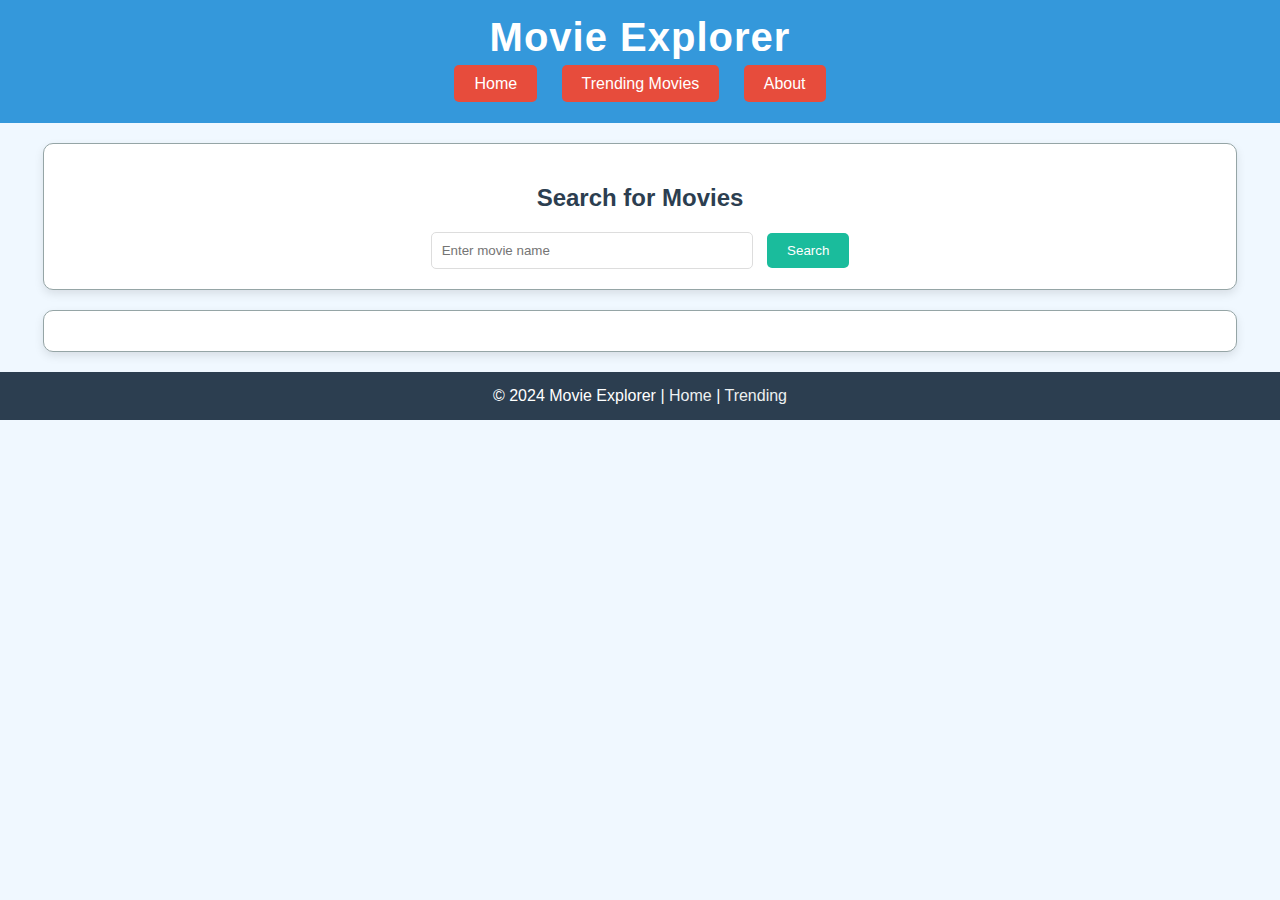
<file: index.html>
<!DOCTYPE html>
<html lang="en">
<head>
    <meta charset="UTF-8">
    <meta name="viewport" content="width=device-width, initial-scale=1.0">
    <title>Movie Explorer</title>
    <link rel="stylesheet" href="styles.css">
</head>
<body>
    <header>
        <h1>Movie Explorer</h1>
        <nav>
            <a href="index.html">Home</a>
            <a href="trending.html">Trending Movies</a>
            <a href="about.html">About</a>
        </nav>
    </header>

    <section id="search-section" class="container">
        <h2>Search for Movies</h2>
        <input type="text" id="search-input" placeholder="Enter movie name">
        <button id="search-button">Search</button>
    </section>

    <section id="movie-results" class="container"></section>

    <footer>
        <p>&copy; 2024 Movie Explorer | <a href="index.html">Home</a> | <a href="trending.html">Trending</a></p>
    </footer>

    <script src="script.js"></script>
</body>
</html>
</file>
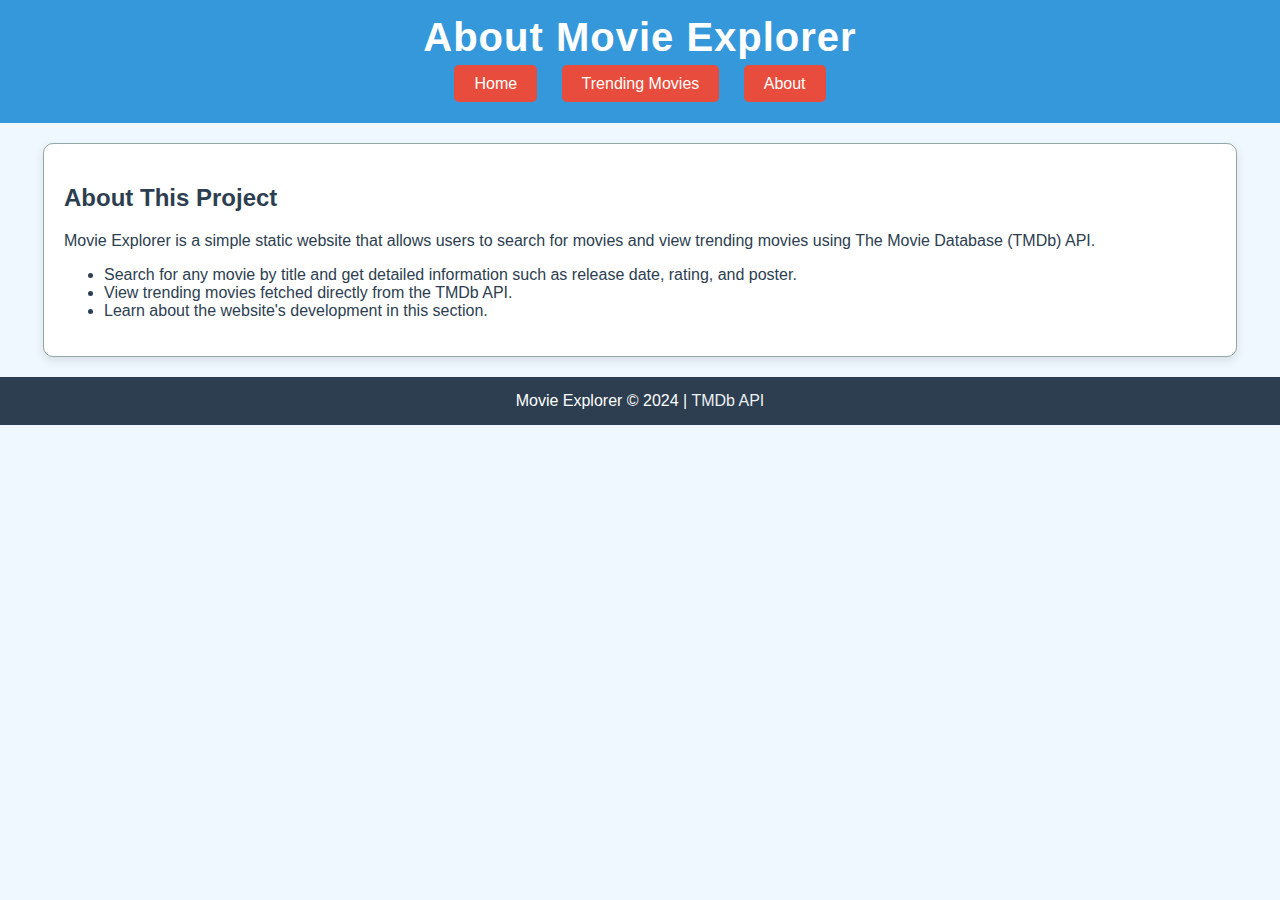
<file: about.html>
<!DOCTYPE html>
<html lang="en">
<head>
    <meta charset="UTF-8">
    <meta name="viewport" content="width=device-width, initial-scale=1.0">
    <title>About - Movie Explorer</title>
    <link rel="stylesheet" href="styles.css">
</head>
<body>
    <header>
        <h1>About Movie Explorer</h1>
        <nav>
            <a href="index.html">Home</a>
            <a href="trending.html">Trending Movies</a>
            <a href="about.html">About</a>
        </nav>
    </header>

    <div class="container">
        <h2>About This Project</h2>
        <p>Movie Explorer is a simple static website that allows users to search for movies and view trending movies using The Movie Database (TMDb) API.</p>
        <ul>
            <li>Search for any movie by title and get detailed information such as release date, rating, and poster.</li>
            <li>View trending movies fetched directly from the TMDb API.</li>
            <li>Learn about the website's development in this section.</li>
        </ul>
    </div>

    <footer>
        <p>Movie Explorer &copy; 2024 | <a href="https://www.themoviedb.org/">TMDb API</a></p>
    </footer>
</body>
</html>
</file>
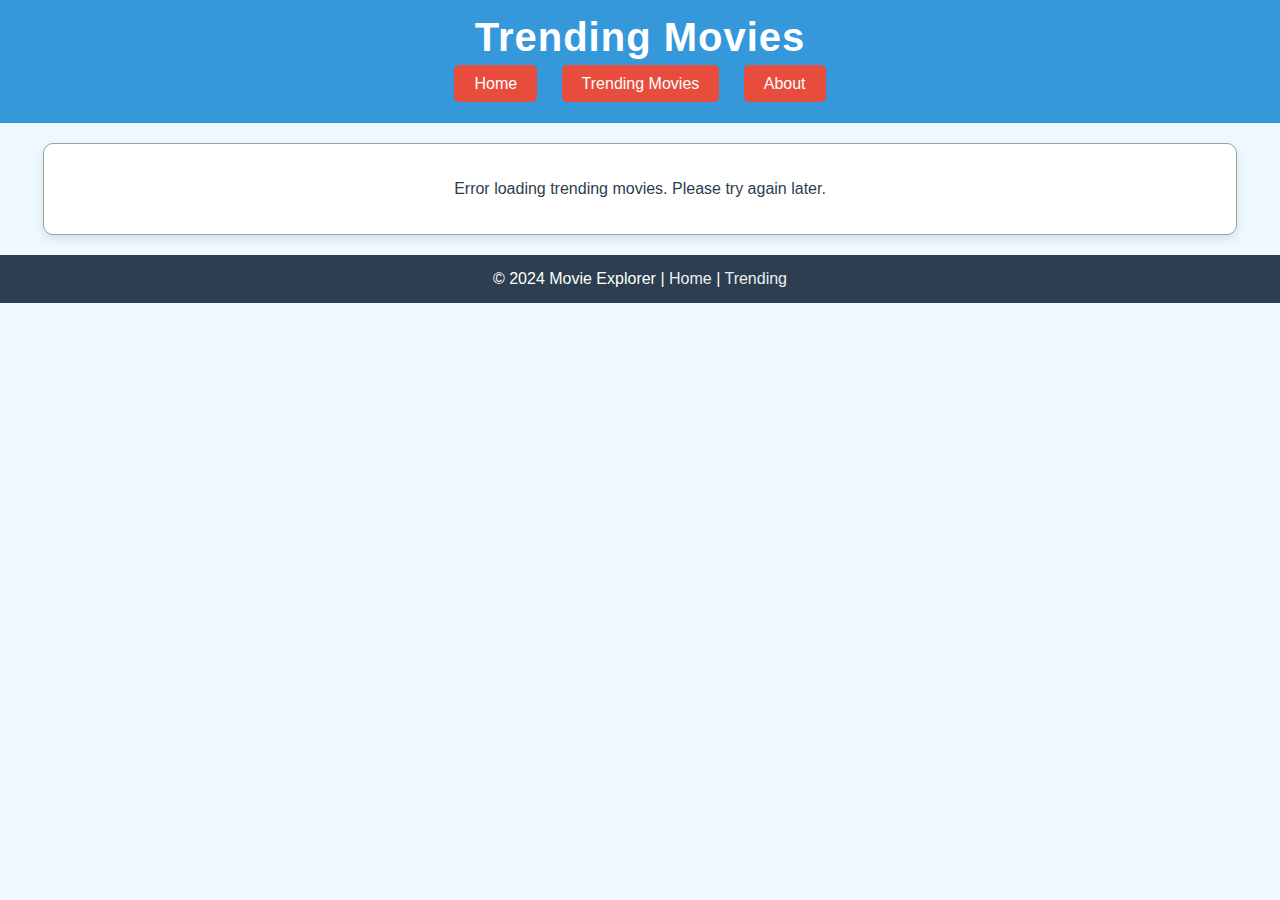
<file: trending.html>
<!DOCTYPE html>
<html lang="en">
<head>
    <meta charset="UTF-8">
    <meta name="viewport" content="width=device-width, initial-scale=1.0">
    <title>Trending Movies - Movie Explorer</title>
    <link rel="stylesheet" href="styles.css">
</head>
<body>
    <header>
        <h1>Trending Movies</h1>
        <nav>
            <a href="index.html">Home</a>
            <a href="trending.html">Trending Movies</a>
            <a href="about.html">About</a>
        </nav>
    </header>

    <section id="trending-movies" class="container">
        <h2>Loading trending movies...</h2>
    </section>

    <footer>
        <p>&copy; 2024 Movie Explorer | <a href="index.html">Home</a> | <a href="trending.html">Trending</a></p>
    </footer>

    <script src="script.js"></script>
</body>
</html>
</file>
<file: styles.css>
/* General Styles */
body {
    font-family: Arial, sans-serif;
    margin: 0;
    padding: 0;
    background-color: #f0f8ff; /* Alice Blue */
    color: #2c3e50; /* Dark Slate */
    display: flex;
    flex-direction: column;
    align-items: center;
    min-height: 100vh;
}

/* Container Styling */
.container {
    width: 90%;
    max-width: 1200px;
    background-color: #ffffff; /* White */
    padding: 20px;
    margin-top: 20px;
    border-radius: 10px;
    box-shadow: 0 4px 10px rgba(0, 0, 0, 0.1);
    border: 1px solid #95a5a6; /* Light Gray */
}

/* Header Styling */
header {
    width: 100%;
    background-color: #3498db; /* Bright Blue */
    color: white;
    text-align: center;
    padding: 15px 0;
}

header h1 {
    margin: 0;
    font-size: 2.5em;
    letter-spacing: 1px;
}

/* Navigation Styling */
nav {
    margin: 15px 0;
}

nav a {
    color: white;
    text-decoration: none;
    padding: 10px 20px;
    background-color: #e74c3c; /* Red */
    border-radius: 5px;
    margin: 0 10px;
    transition: background-color 0.3s;
}

nav a:hover {
    background-color: #c0392b; /* Darker Red */
}

/* Search Section Styling */
#search-section {
    text-align: center;
}

#search-input {
    padding: 10px;
    width: 300px;
    border-radius: 5px;
    margin-right: 10px;
    border: 1px solid #ddd;
}

#search-button {
    padding: 10px 20px;
    background-color: #1abc9c; /* Green */
    color: white;
    border: none;
    border-radius: 5px;
    cursor: pointer;
}

#search-button:hover {
    background-color: #16a085; /* Dark Green */
}

/* Movie Results Section */
#movie-results,
#trending-movies {
    display: flex;
    flex-wrap: wrap;
    justify-content: space-evenly;
    gap: 20px; /* Space between movie cards */
}

.movie {
    width: 220px;
    margin: 20px;
    text-align: center;
    background-color: #f7f9f9; /* Light Gray */
    border: 1px solid #bdc3c7; /* Light Border */
    border-radius: 10px;
    box-shadow: 0 4px 8px rgba(0, 0, 0, 0.1);
    transition: transform 0.3s ease;
}

.movie:hover {
    transform: scale(1.05);
}

.movie img {
    width: 100%;
    border-bottom: 2px solid #2980b9; /* Blue */
    border-radius: 10px 10px 0 0;
}

.movie h3 {
    font-size: 1.2em;
    margin: 10px 0;
    color: #2c3e50; /* Dark Slate */
}

.movie p {
    font-size: 0.9em;
    color: #7f8c8d; /* Gray */
}

/* Footer Styling */
footer {
    background-color: #2c3e50; /* Dark Slate */
    color: white;
    text-align: center;
    padding: 15px;
    margin-top: 20px;
    width: 100%;
}

footer p {
    margin: 0;
}

footer a {
    color: #ecf0f1; /* Very Light Gray */
    text-decoration: none;
}

footer a:hover {
    text-decoration: underline;
}
</file>
